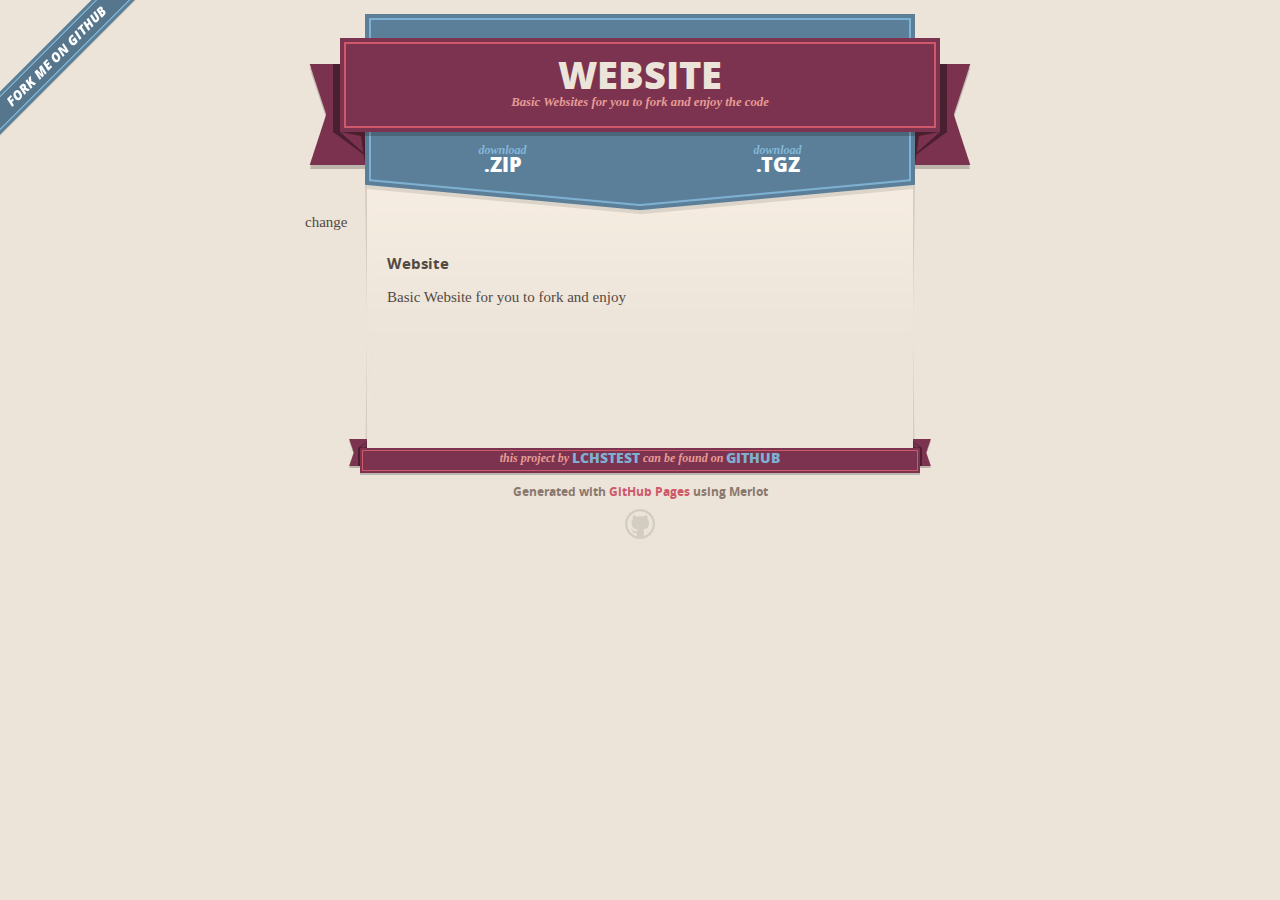
<file: index.html>
<!DOCTYPE html>
<html>
  <head>
    <meta charset='utf-8'>
    <meta http-equiv="X-UA-Compatible" content="chrome=1">
    <meta name="viewport" content="width=640" />

    <link rel="stylesheet" href="stylesheets/core.css" media="screen"/>
    <link rel="stylesheet" href="stylesheets/mobile.css" media="handheld, only screen and (max-device-width:640px)"/>
    <link rel="stylesheet" href="stylesheets/pygment_trac.css"/>

    <script type="text/javascript" src="javascripts/modernizr.js"></script>
    <script type="text/javascript" src="https://ajax.googleapis.com/ajax/libs/jquery/1.7.1/jquery.min.js"></script>
    <script type="text/javascript" src="javascripts/headsmart.min.js"></script>
    <script type="text/javascript">
      $(documents).ready(function () {
        $('#main_content').headsmart()
      })
    </script>
    <title>Website by LCHSTest</title>
  </head>

  <body>
    <a id="forkme_banner" href="https://github.com/LCHSTest/Website">View on GitHub</a>
    <div class="shell">

      <header>
        <span class="ribbon-outer">
          <span class="ribbon-inner">
            <h1>Website</h1>
            <h2>Basic Websites for you to fork and enjoy the code</h2>
          </span>
          <span class="left-tail"></span>
          <span class="right-tail"></span>
        </span>
      </header>

      <section id="downloads">
        <span class="inner">
          <a href="https://github.com/LCHSTest/Website/zipball/master" class="zip"><em>download</em> .ZIP</a><a href="https://github.com/LCHSTest/Website/tarball/master" class="tgz"><em>download</em> .TGZ</a>
        </span>
      </section>

      change
      <span class="banner-fix"></span>


      <section id="main_content">
        <h1>
<a name="website" class="anchor" href="#website"><span class="octicon octicon-link"></span></a>Website</h1>

<p>Basic Website for you to fork and enjoy</p>
      </section>

      <footer>
        <span class="ribbon-outer">
          <span class="ribbon-inner">
            <p>this project by <a href="https://github.com/LCHSTest">LCHSTest</a> can be found on <a href="https://github.com/LCHSTest/Website">GitHub</a></p>
          </span>
          <span class="left-tail"></span>
          <span class="right-tail"></span>
        </span>
        <p>Generated with <a href="http://pages.github.com">GitHub Pages</a> using Merlot</p>
        <span class="octocat"></span>
      </footer>

    </div>
    
  </body>
</html>
</file>
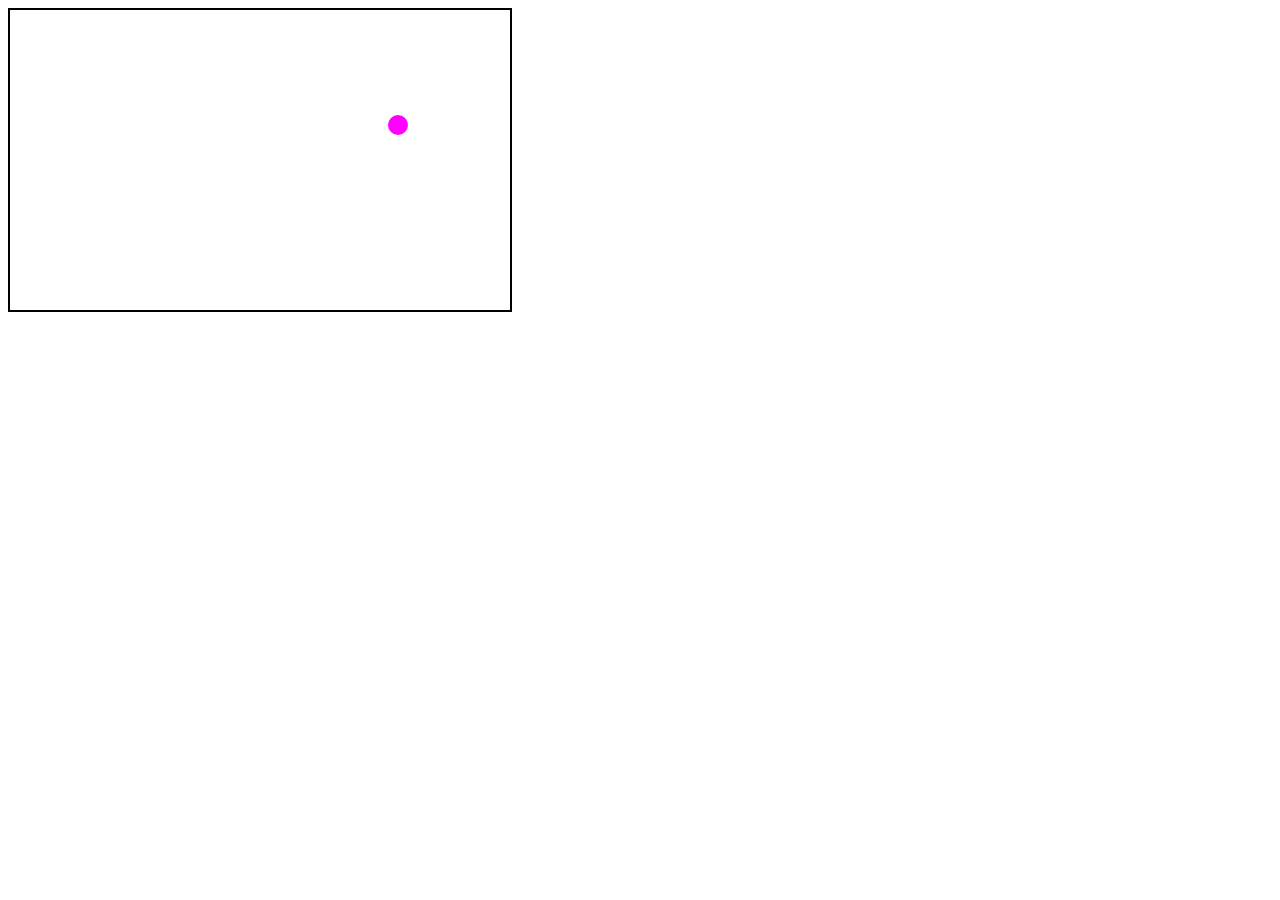
<file: pong/index.html>
<!doctype html5>
<html>
  <head>
    <title>The Game of Pong</title>
    <script type="text/javascript">
      // Time in milliseconds before next refresh
      var REFRESH_TIME = 10;

      // Width and height of canvas
      var CANVAS_WIDTH = 500;
      var CANVAS_HEIGHT = 300;

      // Radius of the ball
      var BALL_RADIUS = 10;

      // Color of the ball
      var BALL_COLOR = "#ff00ff";

      // The x and y position of the ball. Start in the center
      var ballX = CANVAS_WIDTH / 2;
      var ballY = CANVAS_HEIGHT / 2;

      // The current speed of the ball
      var dx = 2;
      var dy = 5;

      /**
       * This function takes a 2d canvas context and draws a ball on it at ballX and ballY
       * of radius BALL_RADIUS and color BALL_COLOR.
       */
      function drawBall(context) {
        // Move the ball
        ballX = ballX + dx;
        ballY = ballY + dy;

        // If we've hit the left or right, turn around
        if (ballX > CANVAS_WIDTH || ballX < 0) {
          dx = -dx;
        }

        // If we've hit the top or bottom, turn around
        if (ballY > CANVAS_HEIGHT || ballY < 0) {
          dy = -dy;
        }

        // Actually draw the ball
        context.beginPath();
        context.fillStyle = BALL_COLOR;
        context.arc(ballX, ballY, BALL_RADIUS, 0, 2 * Math.PI, true);
        context.closePath();
        context.fill();
      }

      /**
       * This function is meant to be the refreshing drawing function. It gets the
       * appropriate 2d canvas context, clears it, and delegates to the various
       * things that are to be drawn.
       */
      function draw() {
        var context = pongCanvas.getContext('2d');
        context.clearRect(0, 0, CANVAS_WIDTH, CANVAS_HEIGHT);
        drawBall(context);
      }

      // Redraw the canvas every REFRESH_TIME milliseconds
      setInterval(draw, REFRESH_TIME);
    </script>
    <style>
      canvas#pongCanvas {
        border-top-width: 2px;
        border-left-width: 2px;
        border-bottom-width: 2px;
        border-right-width: 2px;
        border-top-color: black;
        border-left-color: black;
        border-bottom-color: black;
        border-right-color: black;
        border-top-style: solid;
        border-left-style: solid;
        border-bottom-style: solid;
        border-right-style: solid;
      };
    </style>
  </head>
  <body>
    <canvas id="pongCanvas" width="500" height="300"></canvas>
  </body>
</html>
</file>
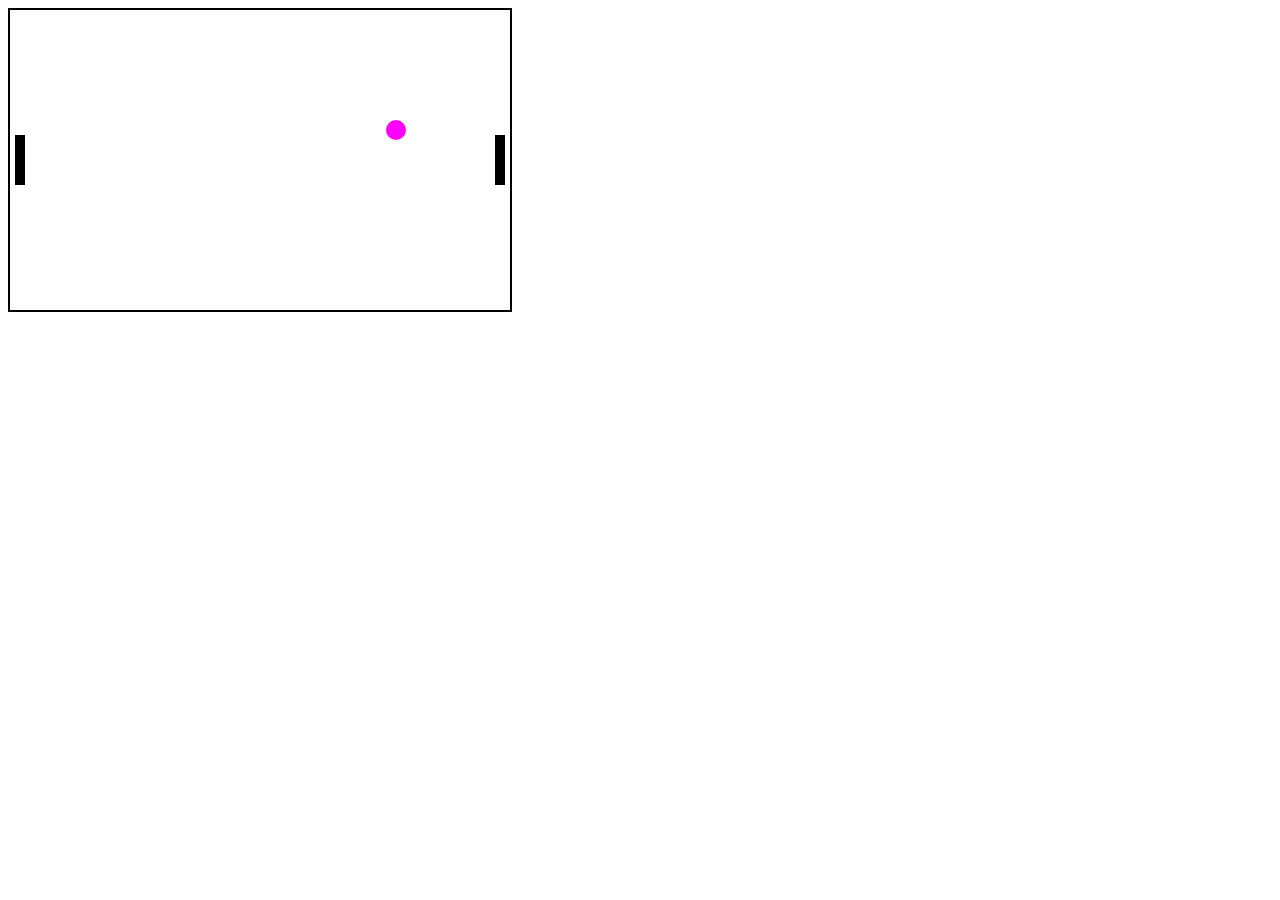
<file: Pong/index.html>
<html>
  <head>
    <title>The Game of Pong</title>
    <script type="text/javascript">
      // Time in milliseconds before next refresh
      var REFRESH_TIME = 10;

      // Width and height of canvas
      var CANVAS_WIDTH = 500;
      var CANVAS_HEIGHT = 300;

      // Radius of the ball
      var BALL_RADIUS = 10;

      // Color of the ball
      var BALL_COLOR = "#ff00ff";

      // The x and y position of the ball. Start in the center
      var ballX = CANVAS_WIDTH / 2;
      var ballY = CANVAS_HEIGHT / 2;
       //this
      // The current speed of the ball
      var dx = 2;
      var dy = 5;

      var paddle_Width = 10;
      var paddle_Height = 50; 
      var leftPaddle_y = CANVAS_HEIGHT /2 - paddle_Height /2; 
      var rightPaddle_y = leftPaddle_y; 
      var leftPaddle_x = 5;
      var rightPaddle_x = CANVAS_WIDTH - paddle_Width - leftPaddle_x;

      function handleKeyDown(event)
      {
        switch(event.which)
        {
          case 38:
            rightPaddle_y -= 2;
            if(rightPaddle_y <= 0)
            {
              rightPaddle_y = 0;
            } 
            break;
          case 40:
            rightPaddle_y += 2;
            if(rightPaddle_y >= CANVAS_HEIGHT - paddle_Height)
            {
              rightPaddle_y = CANVAS_HEIGHT - paddle_Height;
            } 
            break;
        }
      }

      /**
       * This function takes a 2d canvas context and draws a ball on it at ballX and ballY
       * of radius BALL_RADIUS and color BALL_COLOR.
       */
      function drawBall(context) {
        // Move the ball
        ballX = ballX + dx;
        ballY = ballY + dy;

        // If we've hit the left or right, turn around
        if (ballX > CANVAS_WIDTH || ballX < 0) {
          dx = -dx;
        }

        // If we've hit the top or bottom, turn around
        if (ballY > CANVAS_HEIGHT || ballY < 0) {
          dy = -dy;
        }

        // Actually draw the ball
        context.beginPath();
        context.fillStyle = BALL_COLOR;
        context.arc(ballX, ballY, BALL_RADIUS, 0, 2 * Math.PI, true);
        context.closePath();
        context.fill();
      }

      function drawPaddles(context)
      {
        context.beginPath();
        context.rect(leftPaddle_x,leftPaddle_y,paddle_Width,paddle_Height);
        context.fillStyle = "black";
        
        context.fill();

        context.beginPath();
        context.rect(rightPaddle_x,rightPaddle_y,paddle_Width,paddle_Height);
        context.fillStyle = "black";
        
        context.fill();
      }
      /**
       * This function is meant to be the refreshing drawing function. It gets the
       * appropriate 2d canvas context, clears it, and delegates to the various
       * things that are to be drawn.
       */
      function draw() {
        var context = pongCanvas.getContext('2d');
        context.clearRect(0, 0, CANVAS_WIDTH, CANVAS_HEIGHT);        
        drawPaddles(context);
        drawBall(context);
      }

      // Redraw the canvas every REFRESH_TIME milliseconds
      setInterval(draw, REFRESH_TIME);
    </script>
    <style>
      canvas#pongCanvas {
        border-top-width: 2px;
        border-left-width: 2px;
        border-bottom-width: 2px;
        border-right-width: 2px;
        border-top-color: black;
        border-left-color: black;
        border-bottom-color: black;
        border-right-color: black;
        border-top-style: solid;
        border-left-style: solid;
        border-bottom-style: solid;
        border-right-style: solid;
      };
    </style>
  </head>
  <body onkeydown="handleKeyDown(event)">
    <canvas id="pongCanvas" width="500" height="300"></canvas>
  </body>
</html>
</file>
<file: stylesheets/core.css>
@import url("screen.css");
@import url("non-screen.css") handheld;
@import url("non-screen.css") only screen and (max-device-width:640px);
@import url("https://fonts.googleapis.com/css2?family=Piazzolla:wght@500&display=swap" rel="stylesheet");
body{
  font-family: 'Piazzolla', serif;
}
</file>
<file: stylesheets/mobile.css>
/* Generated by Font Squirrel (http://www.fontsquirrel.com) on February 9, 2012 */


@font-face {
  font-family: 'Open Sans';
  src: url('../fonts/opensans-regular-webfont.eot');
  src: url('../fonts/opensans-regular-webfont.eot?#iefix') format('embedded-opentype'),
       url('../fonts/opensans-regular-webfont.woff') format('woff'),
       url('../fonts/opensans-regular-webfont.ttf') format('truetype'),
       url('../fonts/opensans-regular-webfont.svg#OpenSansRegular') format('svg');
  font-weight: normal;
  font-style: normal;
}

@font-face {
  font-family: 'Open Sans';
  src: url('../fonts/opensans-italic-webfont.eot');
  src: url('../fonts/opensans-italic-webfont.eot?#iefix') format('embedded-opentype'),
       url('../fonts/opensans-italic-webfont.woff') format('woff'),
       url('../fonts/opensans-italic-webfont.ttf') format('truetype'),
       url('../fonts/opensans-italic-webfont.svg#OpenSansItalic') format('svg');
  font-weight: normal;
  font-style: italic;
}

@font-face {
  font-family: 'Open Sans';
  src: url('../fonts/opensans-bold-webfont.eot');
  src: url('../fonts/opensans-bold-webfont.eot?#iefix') format('embedded-opentype'),
       url('../fonts/opensans-bold-webfont.woff') format('woff'),
       url('../fonts/opensans-bold-webfont.ttf') format('truetype'),
       url('../fonts/opensans-bold-webfont.svg#OpenSansBold') format('svg');
  font-weight: bold;
  font-style: normal;
}

@font-face {
  font-family: 'Open Sans';
  src: url('../fonts/opensans-bolditalic-webfont.eot');
  src: url('../fonts/opensans-bolditalic-webfont.eot?#iefix') format('embedded-opentype'),
       url('../fonts/opensans-bolditalic-webfont.woff') format('woff'),
       url('../fonts/opensans-bolditalic-webfont.ttf') format('truetype'),
       url('../fonts/opensans-bolditalic-webfont.svg#OpenSansBoldItalic') format('svg');
  font-weight: bold;
  font-style: italic;
}

@font-face {
  font-family: 'Open Sans';
  src: url('../fonts/opensans-extrabold-webfont.eot');
  src: url('../fonts/opensans-extrabold-webfont.eot?#iefix') format('embedded-opentype'),
       url('../fonts/opensans-extrabold-webfont.woff') format('woff'),
       url('../fonts/opensans-extrabold-webfont.ttf') format('truetype'),
       url('../fonts/opensans-extrabold-webfont.svg#OpenSansExtrabold') format('svg');
  font-weight: bolder;
  font-style: normal;
}


/* http://meyerweb.com/eric/tools/css/reset/ 
   v2.0 | 20110126
   License: none (public domain)
*/

html, body, div, span, applet, object, iframe,
h1, h2, h3, h4, h5, h6, p, blockquote, pre,
a, abbr, acronym, address, big, cite, code,
del, dfn, em, img, ins, kbd, q, s, samp,
small, strike, strong, sub, sup, tt, var,
b, u, i, center,
dl, dt, dd, ol, ul, li,
fieldset, form, label, legend,
table, caption, tbody, tfoot, thead, tr, th, td,
article, aside, canvas, details, embed, 
figure, figcaption, footer, header, hgroup, 
menu, nav, output, ruby, section, summary,
time, mark, audio, video {
  margin: 0;
  padding: 0;
  border: 0;
  font-size: 100%;
  font: inherit;
  vertical-align: baseline;
}
/* HTML5 display-role reset for older browsers */
article, aside, details, figcaption, figure, 
footer, header, hgroup, menu, nav, section {
  display: block;
}
body {
  line-height: 1;
}
ol, ul {
  list-style: none;
}
blockquote, q {
  quotes: none;
}
blockquote:before, blockquote:after,
q:before, q:after {
  content: '';
  content: none;
}
table {
  border-collapse: collapse;
  border-spacing: 0;
}

header, footer, section {
  display: block;
  position: relative;
}

/* STYLES */

div.shell {
  display: block;
  width: 640px;
  margin: 0 auto;
}

a#forkme_banner {
  display: none;
}

/* header */

header {
  position: relative;
  z-index: 2;
  margin: 0;
  max-width: 640px;
  top: 51px;
}

header span.ribbon-inner {
  position: relative;
  display: block;
  background-color: #cd596b;
  border: 8px solid #7c334f;
  padding: 6px;
  z-index: 1;
}

header span.left-tail, header span.right-tail {
  position: relative;
  display: block;
  width: 19px;
  height: 10px;
  background: transparent url(../images/ribbon-tail-sprite-2x.png) 0 0 no-repeat;
  position: absolute;
  bottom: -10px;
  z-index: 0;
}

header span.left-tail {
  background-position: 0 0;
  left: 0;
}

header span.right-tail {
  background-position: -19px 0;
  right: 0;
}

header h1 {
  background-color: #7c334f;
  font-size: 2em;
  font-weight: bolder;
  font-style: normal;
  text-transform: uppercase;
  color: #ece4d8;
  text-align: center;
  line-height:1;  
  padding: 14px 20px 0;
}

header h2 {
  background-color: #7c334f;
  font: bold italic .85em/1.5 Georgia, Times, “Times New Roman”, serif;
  color: #e69b95;
  padding-bottom: 14px;
  margin-top: -3px;
  text-align: center;
}

section#downloads {
  position: relative;
  display: block;
  height: 171px;
  width: 602px;
  padding-bottom: 150px;
  margin: 51px auto -250px;
  z-index: 1;
  background: transparent url(../images/shield.png) center 0 no-repeat;
}

section#downloads a {
  display: none;
}

span.banner-fix {
  background: transparent url(../images/shield-fallback.png) center top no-repeat;
  display: block;
  height: 31px;
  position: absolute;
  width: 640px;
  top: 20px;

}

section#main_content {
  z-index: 2;
  padding: 20px 40px 0;
  min-height:185px;
}

/* footer */

footer {
  background: none;
  padding-top: 104px;
  margin: -94px auto 40px;
  max-width:640px;
  text-align: center;
}

footer span.ribbon-outer {
  display: block;
  position: relative;
  border-bottom: 2px solid #bdb6ad;
}

footer span.ribbon-inner {
  position: relative;
  display: block;
  background-color: #cd596b;
  border: 8px solid #7c334f;
  padding: 6px;
  z-index: 1;
}

footer p {
  font-family: 'Open Sans', sans-serif;
  font-weight: bold;
  font-size: .6em;
  color: #8b786f;
}

footer a {
  color: #cd596b;
}

footer span.ribbon-inner p {
  background-color: #7c334f;
  margin: 0;
  color: #e69b95;
  font: bold italic 22px/1 Georgia, Times, “Times New Roman”, serif;
  height: auto;
  line-height: 1.1;
  padding: 20px 0px 10px;
}

footer span.ribbon-inner a {
  display: block;
  position: relative;
  bottom: 0;
  color: #7eb0d2;
  font-family: 'Open Sans', sans-serif;
  text-transform: uppercase;
  font-style: normal;
  font-weight: bolder;
  font-size: 38px;
  padding-bottom: 10px;
}

footer span.ribbon-inner a:hover {
  color: #7eb0d2;
}

footer span.left-tail, footer span.right-tail {
  position: relative;
  display: block;
  width: 23px;
  height: 126px;
  background: transparent url(../images/small-ribbon-tail-sprite-2x.png) 0 0 no-repeat;
  position: absolute;
  top: -126px;
  z-index: 0;
}

footer span.left-tail {
  background-position: 0 0;
  left: 0;
}

footer span.right-tail {
  background-position: -23px 0;
  right: 0;
}

footer span.octocat {
  background: transparent url(../images/octocat-2x.png) 0 0 no-repeat;
  display: block;
  width: 60px;
  height: 60px;
  margin: 20px auto 0;}

/* content */

body {
  background: #ece4d8;
  font: normal normal 30px/1.5 Georgia, Palatino,” Palatino Linotype”, Times, “Times New Roman”, serif;
  color: #544943;
  -webkit-font-smoothing: antialiased;
}

a, a:hover {
  color: #417090;
}

a {
  text-decoration: none;
}

a:hover {
  text-decoration: underline;
}

h1,h2,h3,h4,h5,h6 {
  font-family: 'Open Sans', sans-serif;
  font-weight: bold;
}

p {
  margin: .7em 0 0;
}

strong {
  font-weight: bold;
}

em {
  font-style: italic;
}

ol {
  margin: .7em 0;
  list-style-type: decimal;
  padding-left: 1.35em;
}

ul {
  margin: .7em 0;
  padding-left: 1.35em;
}

ul li {
  padding-left: 20px;
  background: transparent url(../images/chevron-2x.png) left 15px no-repeat;
}

blockquote {
  font-family: 'Open Sans', sans-serif;
  margin: 20px 0;
  color: #8b786f;
  padding-left: 1.35em;
  background: transparent url('../images/blockquote-gfx-2x.png') 0 8px no-repeat;
}

img {
  -webkit-box-shadow: 0px 4px 0px #bdb6ad;
  -moz-box-shadow: 0px 4px 0px #bdb6ad;
  box-shadow: 0px 4px 0px #bdb6ad;
  border: 4px solid #fff6e9;
  max-width: 556px;
}

hr {
  border: none;
  outline: none;
  height: 42px;
  background: transparent url('../images/hr-2x.jpg') center center repeat-x;
  margin: 0 0 20px;
}

code {
  background: #fff6e9;
  font: normal normal .9em/1.7 "Lucida Sans Typewriter", "Lucida Console", Monaco, "Bitstream Vera Sans Mono", monospace;
  padding: 0 5px 1px;
}

pre {
  margin: 10px 0 20px;
  padding: .7em;
  background: #fff6e9;
  border-bottom: 4px solid #bdb6ad;
  font: normal normal .9em/1.7 "Lucida Sans Typewriter", "Lucida Console", Monaco, "Bitstream Vera Sans Mono", monospace;
  overflow: auto;
}

table {
  background: #fff6e9;
  display: table;
  width: 100%;
  border-collapse: separate;
  border-bottom: 4px solid #bdb6ad;
  margin: 10px 0;
}

tr {
  display: table-row;
}

th {
  display: table-cell;
  padding: 2px 10px;
  border: solid #ece4d8;
  border-width: 0 4px 4px 0;
  color: #cd596b;
  font-family: 'Open Sans', sans-serif;
  font-weight: bold;
  font-size: .85em;
}

td {
  display: table-cell;
  padding: 0 .7em;
  border: solid #ece4d8;
  border-width: 0 4px 4px 0;
}

td:last-child, th:last-child {
  border-right: none;
}

tr:last-child td {
  border-bottom: none;
}

dl {
  margin: .7em 0 20px;
}

dt {
  font-family: 'Open Sans', sans-serif;
  font-weight: bold;
}

dd {
  padding-left: 1.35em;
}

dd p:first-child {
  margin-top: 0;
}

/* Content based headers */

#main_content > .header-level-1:first-child,
#main_content > .header-level-2:first-child,
#main_content > .header-level-3:first-child,
#main_content > .header-level-4:first-child,
#main_content > .header-level-5:first-child,
#main_content > .header-level-6:first-child {
  margin-top: 0;
}

.header-level-1 {
  font-size: 1.85em;
  border-bottom: .2em double #d3ccc1;
  color: #7c334f;
  text-align: center;
  font-style: italic;
  margin: 1.1em 0 .38em;
  line-height: 1.2;
  padding-bottom: 10px
}

.header-level-2 {
  font-size: 1.58em;
  color: #7c334f;
  margin: .95em 0 .5em;
  border-bottom: .1em solid #D3CCC1;
  line-height: 1.2;
  padding-bottom: 10px
}

.header-level-3 {
  margin: 20px 0 10px;
  font-size: 1.45em;
}

.header-level-4 {
  margin: .6em 0;
  font-size: 1.2em;
  color: #cd596b;
}

.header-level-5 {
  margin: .7em 0;
  font-size: 1em;
  color: #8b786f;
}

.header-level-6 {
  margin: .8em 0;
  font-size: .85em;
  font-style: italic;
}
</file>
<file: stylesheets/pygment_trac.css>
.highlight  { background: #ffffff; }
.highlight .c { color: #999988; font-style: italic } /* Comment */
.highlight .err { color: #a61717; background-color: #e3d2d2 } /* Error */
.highlight .k { font-weight: bold } /* Keyword */
.highlight .o { font-weight: bold } /* Operator */
.highlight .cm { color: #999988; font-style: italic } /* Comment.Multiline */
.highlight .cp { color: #999999; font-weight: bold } /* Comment.Preproc */
.highlight .c1 { color: #999988; font-style: italic } /* Comment.Single */
.highlight .cs { color: #999999; font-weight: bold; font-style: italic } /* Comment.Special */
.highlight .gd { color: #000000; background-color: #ffdddd } /* Generic.Deleted */
.highlight .gd .x { color: #000000; background-color: #ffaaaa } /* Generic.Deleted.Specific */
.highlight .ge { font-style: italic } /* Generic.Emph */
.highlight .gr { color: #aa0000 } /* Generic.Error */
.highlight .gh { color: #999999 } /* Generic.Heading */
.highlight .gi { color: #000000; background-color: #ddffdd } /* Generic.Inserted */
.highlight .gi .x { color: #000000; background-color: #aaffaa } /* Generic.Inserted.Specific */
.highlight .go { color: #888888 } /* Generic.Output */
.highlight .gp { color: #555555 } /* Generic.Prompt */
.highlight .gs { font-weight: bold } /* Generic.Strong */
.highlight .gu { color: #800080; font-weight: bold; } /* Generic.Subheading */
.highlight .gt { color: #aa0000 } /* Generic.Traceback */
.highlight .kc { font-weight: bold } /* Keyword.Constant */
.highlight .kd { font-weight: bold } /* Keyword.Declaration */
.highlight .kn { font-weight: bold } /* Keyword.Namespace */
.highlight .kp { font-weight: bold } /* Keyword.Pseudo */
.highlight .kr { font-weight: bold } /* Keyword.Reserved */
.highlight .kt { color: #445588; font-weight: bold } /* Keyword.Type */
.highlight .m { color: #009999 } /* Literal.Number */
.highlight .s { color: #d14 } /* Literal.String */
.highlight .na { color: #008080 } /* Name.Attribute */
.highlight .nb { color: #0086B3 } /* Name.Builtin */
.highlight .nc { color: #445588; font-weight: bold } /* Name.Class */
.highlight .no { color: #008080 } /* Name.Constant */
.highlight .ni { color: #800080 } /* Name.Entity */
.highlight .ne { color: #990000; font-weight: bold } /* Name.Exception */
.highlight .nf { color: #990000; font-weight: bold } /* Name.Function */
.highlight .nn { color: #555555 } /* Name.Namespace */
.highlight .nt { color: #000080 } /* Name.Tag */
.highlight .nv { color: #008080 } /* Name.Variable */
.highlight .ow { font-weight: bold } /* Operator.Word */
.highlight .w { color: #bbbbbb } /* Text.Whitespace */
.highlight .mf { color: #009999 } /* Literal.Number.Float */
.highlight .mh { color: #009999 } /* Literal.Number.Hex */
.highlight .mi { color: #009999 } /* Literal.Number.Integer */
.highlight .mo { color: #009999 } /* Literal.Number.Oct */
.highlight .sb { color: #d14 } /* Literal.String.Backtick */
.highlight .sc { color: #d14 } /* Literal.String.Char */
.highlight .sd { color: #d14 } /* Literal.String.Doc */
.highlight .s2 { color: #d14 } /* Literal.String.Double */
.highlight .se { color: #d14 } /* Literal.String.Escape */
.highlight .sh { color: #d14 } /* Literal.String.Heredoc */
.highlight .si { color: #d14 } /* Literal.String.Interpol */
.highlight .sx { color: #d14 } /* Literal.String.Other */
.highlight .sr { color: #009926 } /* Literal.String.Regex */
.highlight .s1 { color: #d14 } /* Literal.String.Single */
.highlight .ss { color: #990073 } /* Literal.String.Symbol */
.highlight .bp { color: #999999 } /* Name.Builtin.Pseudo */
.highlight .vc { color: #008080 } /* Name.Variable.Class */
.highlight .vg { color: #008080 } /* Name.Variable.Global */
.highlight .vi { color: #008080 } /* Name.Variable.Instance */
.highlight .il { color: #009999 } /* Literal.Number.Integer.Long */

.type-csharp .highlight .k { color: #0000FF }
.type-csharp .highlight .kt { color: #0000FF }
.type-csharp .highlight .nf { color: #000000; font-weight: normal }
.type-csharp .highlight .nc { color: #2B91AF }
.type-csharp .highlight .nn { color: #000000 }
.type-csharp .highlight .s { color: #A31515 }
.type-csharp .highlight .sc { color: #A31515 }
</file>
